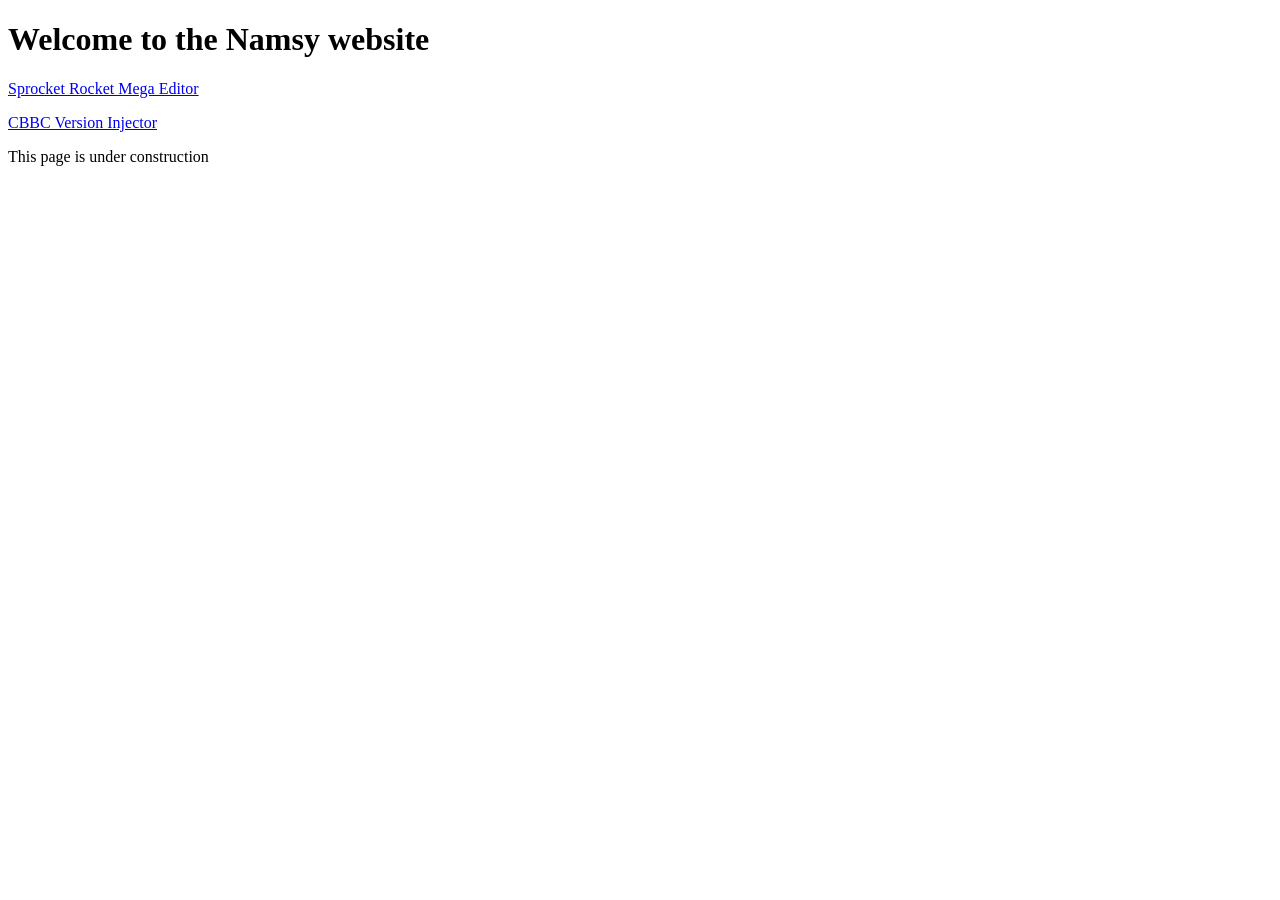
<file: index.html>
<!DOCTYPE html>
<html lang="en">
<head>
  <meta charset="UTF-8">
  <meta name="viewport" content="width=device-width, initial-scale=1.0">
  <title>Namsy</title>
</head>
<body>
 <h1>Welcome to the Namsy website</h1>
 <p><a href="tool-editor/index.html">Sprocket Rocket Mega Editor</a></p>
 <p><a href="https://greasyfork.org/en/scripts/582251-cbbc-version-injector">CBBC Version Injector</a></p>
 <p>This page is under construction</p>
</body>
</html>
</file>
